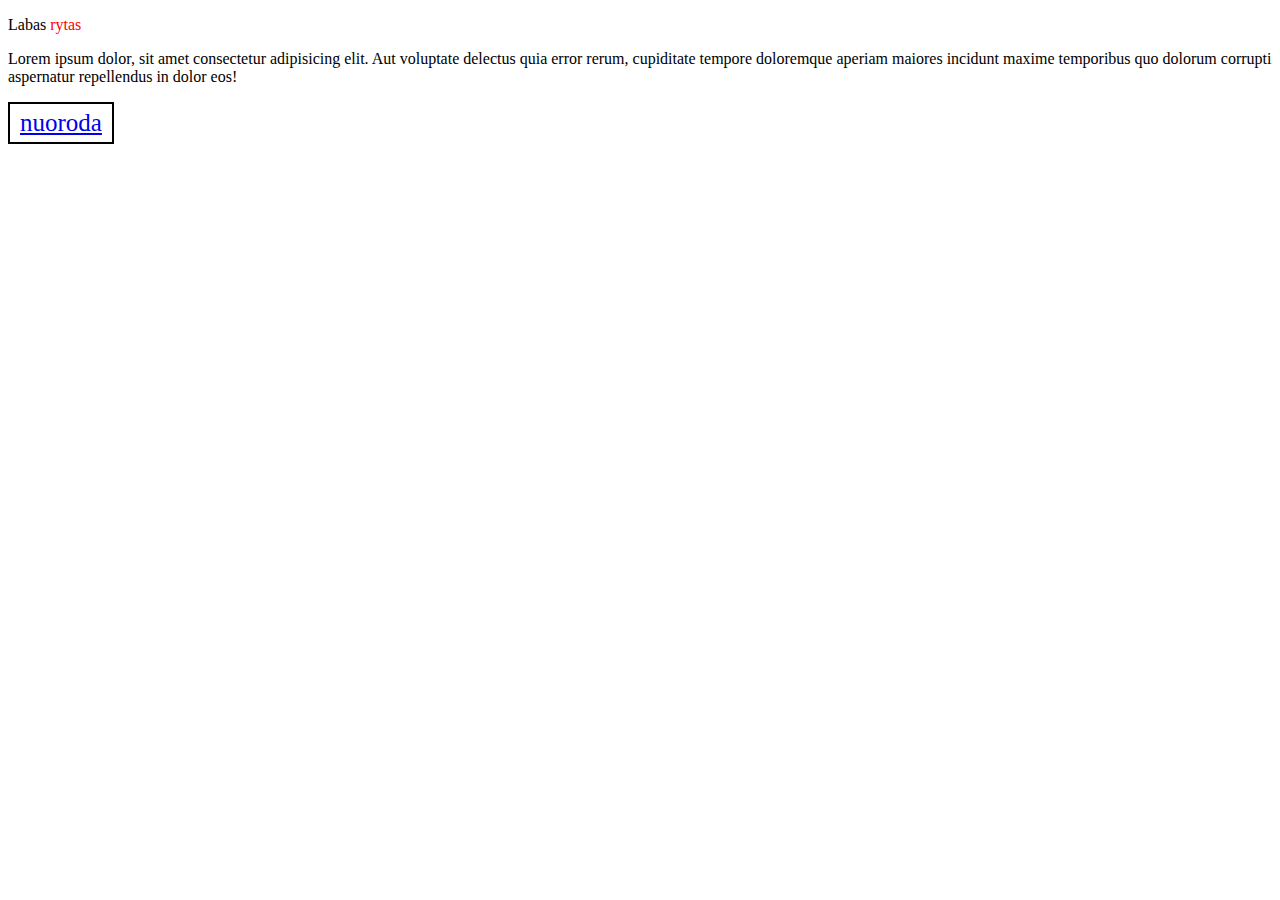
<file: index.html>
<!DOCTYPE html>
<html lang="en">
  <head>
    <meta charset="UTF-8" />
    <meta name="viewport" content="width=device-width, initial-scale=1.0" />
    <title>DOM manipulation</title>
    <script src="script.js" defer></script>
  </head>
  <body>
    <p></p>
  </body>
</html>
</file>
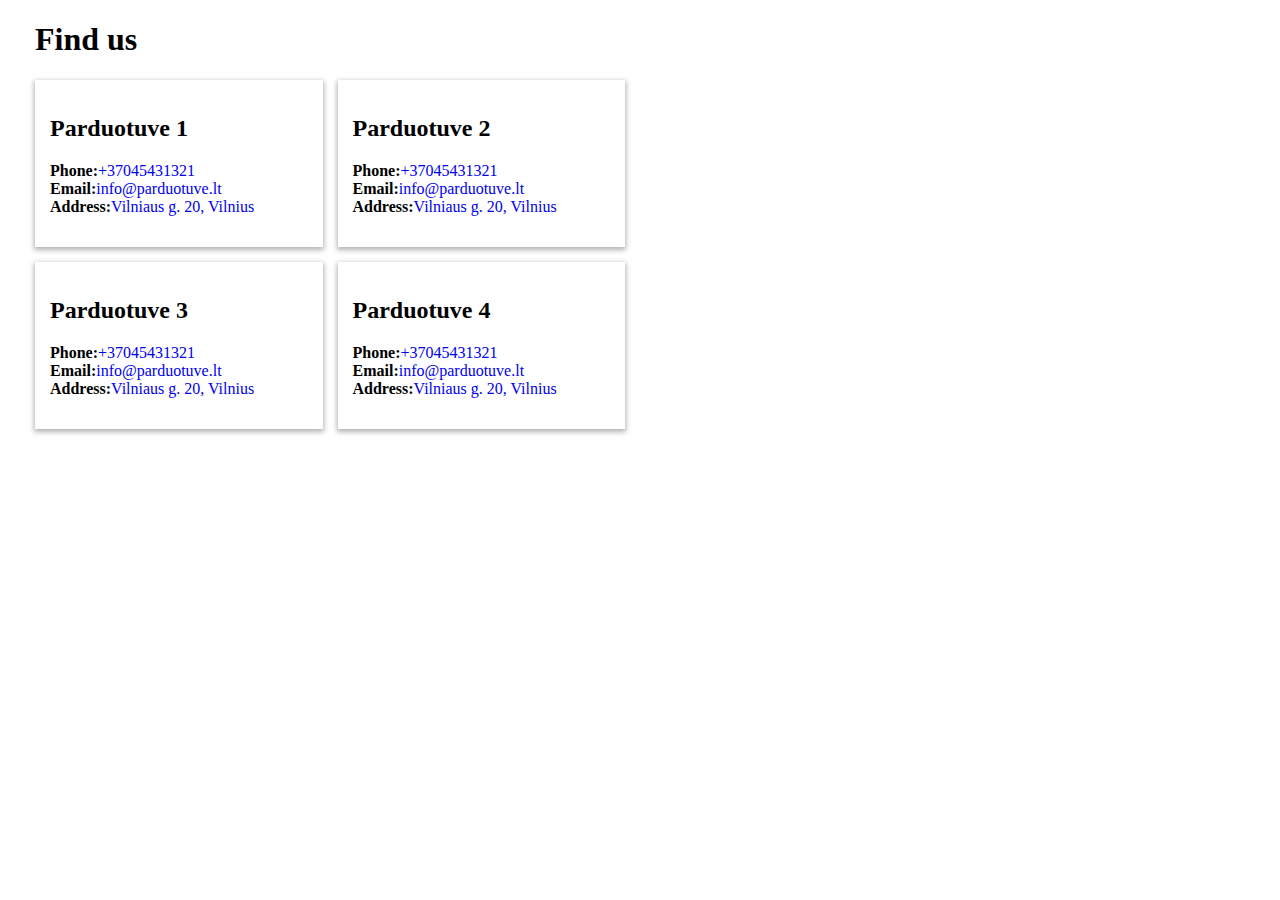
<file: contacts.html>
<!DOCTYPE html>
<html lang="en">
  <head>
    <meta charset="UTF-8" />
    <meta name="viewport" content="width=device-width, initial-scale=1.0" />
    <title>Document</title>
    <link rel="stylesheet" href="style.css" />
    <script src="contacts.js" defer></script>
  </head>
  <body>
    <div class="container">
      <div class="content"></div>
    </div>
  </body>
</html>
</file>
<file: style.css>
:root {
  --shops-list-gap: 15px;
}

*,
*::before,
*::after {
  box-sizing: border-box;
}

body {
  margin: 0;
}

.container {
  max-width: 1270px;
  margin-left: auto;
  margin-right: auto;
  padding-left: 30px;
  padding-right: 30px;
}

.content {
  display: flex;
  column-gap: 30px;
}

.shops-wrapper {
  width: 50%;
}

.map-wrapper {
  width: 50%;
}

.map-wrapper iframe {
  width: 100%;
  height: 100%;
}

.shops-list {
  display: flex;
  flex-wrap: wrap;
  gap: var(--shops-list-gap);
}

.shops-list .shop-item {
  background-color: white;
  box-shadow: 0 2px 5px 1px rgba(0, 0, 0, 0.3);
  padding: 15px;
  width: calc((100% - var(--shops-list-gap)) / 2);
}

.shops-list .shop-item ul.shop-address-list {
  list-style-type: none;
  padding-left: 0;
  font-weight: 700;
}

.shops-list .shop-item ul.shop-address-list a {
  font-weight: 400;
  text-decoration: none;
}
</file>
